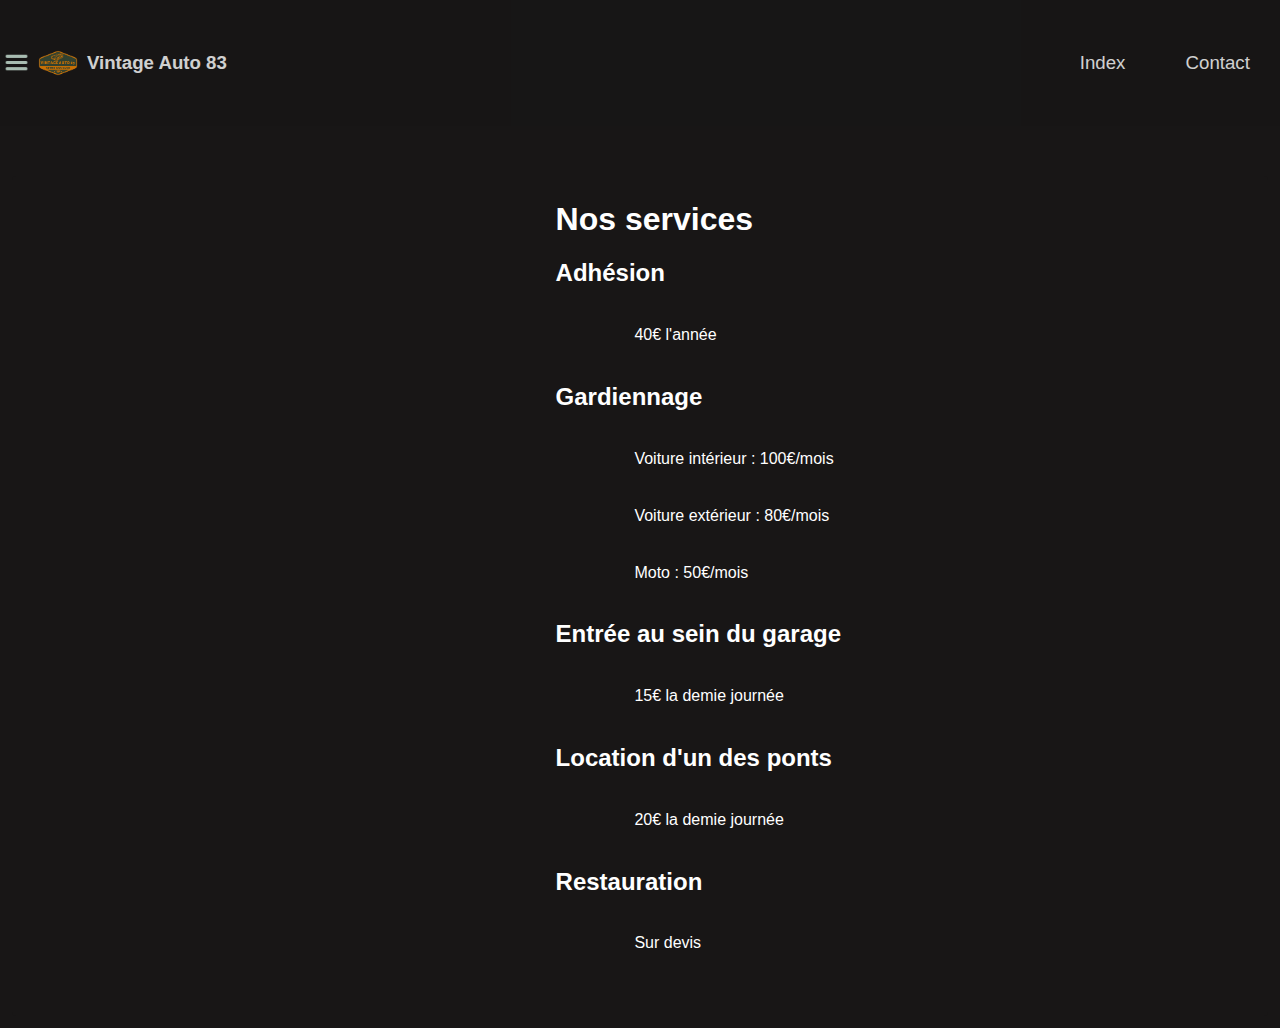
<file: tarifs.html>
<!DOCTYPE html>
<html lang="fr">

<head>
    <meta charset="UTF-8">
    <meta http-equiv="X-UA-Compatible" content="IE=edge">
    <meta name="viewport" content="width=device-width, initial-scale=1.0">
    <title>Vintage Auto 83 - Tarifs</title>
    <link rel="stylesheet" href="main.css">
</head>

<body class="dark-theme">
    <div class="toper">
        <div class="lefter">
            <div class="menu">
                <div class="cross">
                    <img src="croix.png" alt="croix" class="croix";>
                </div>
                <ul>
                    <li><a href="gallery.html">Nos machines</a></li>
                    <li><a href="tarifs.html">Tarifs</a></li>
                    <li><a href="#Contact">Contact</a></li>
                </ul>
            </div>
            <img src="Menu_burger.png" alt="menu" class="burger";>
            <img src="Vintage_Auto_83_Logo.png" alt="logo" class="logo";>
            <div class="toper-h1">
                Vintage Auto 83
            </div>
        </div>
        <div class="righter">
            <a href="index.html" class="toper-h2">
                Index
            </a>
            <a href="index.html#Contact" class="toper-h2">
                Contact
            </a>
        </div>   
    </div>
    <div class="scrole">
        <div class="container">
            <div class="card">
                <div class="card-content" style="flex-direction: column; padding-left: 43%;">
                    <h1>
                        Nos services
                    </h1>
                    <div>
                        <h2>
                            Adhésion
                        </h2>
                        <ul>
                            <li>40€ l'année</li>
                        <ul>
                    </div>
                    <div>
                        <h2>
                            Gardiennage
                        </h2>
                        <ul>
                            <li>Voiture intérieur : 100€/mois</li>
                            <li>Voiture extérieur : 80€/mois</li>
                            <li>Moto : 50€/mois</li>
                        </ul>
                    </div>
                    <div>
                        <h2>
                            Entrée au sein du garage
                        </h2>
                        <ul>
                            <li>15€ la demie journée</li>
                        </ul>
                    </div>
                    <div>
                        <h2>
                            Location d'un des ponts
                        </h2>
                        <ul>
                            <li>20€ la demie journée</li>
                        </ul>
                    </div>
                    <div>
                        <h2>
                            Restauration
                        </h2>
                        <ul>
                            <li>Sur devis</li>
                        </ul>
                    </div>
                </div>
            </div>
        </div>
    </div>
    <script type="text/javascript" src="app.js"></script>
</body>
</file>
<file: main.css>
:root {
    --white: #FFFFFF;
    --black: #181616;
    --blackbody: #494949;
}

body {
    background: var(--black);
    color: var(--fontColor);
    font-family: Arial;
    margin: 0;
    cursor: default;
}

.righter {
    justify-content: right;
    display: flex;
    flex-direction: row;
    width: 18%;
}

.lefter {
    justify-content: left;
    display: flex;
    flex-direction: row;
    width: 18%;
}


.toper-h1{
    font-weight: 900;
    font-size: 14pt;
    margin: auto;
}

.toper-h2{
    color: var(--fontColor);
    text-decoration: none;
    font-weight: 100;
    font-size: 14pt;
    margin: auto;
}

.logo {
    width: 44.4px;
    margin: auto;
}

.burger {
    width: 25px;
    margin: auto;
    cursor: pointer;
}

.toper {
    position: fixed;
    top: 0;
    width: 100%;
    display: flex;
    flex-direction: row;
    margin: 0;
    justify-content: space-between;
    background-color: var(--bg);
    height: 14%;
    align-items: center;
    opacity: 80%;
}

.scrole {
    margin: 0;
    overflow-y: auto;
}

.container {
    margin: 12px;
}

.card{
    background-color: var(--bg);
    padding: 2%;
    border-radius: 4px;
    margin-top: 14%;
    margin-bottom: 0;
}

.card-content{
    display: flex;
    flex-direction: row;
    justify-content: space-around;
}

.card-righter{
    display: flex;
    flex-direction: column;
    justify-content: center;
    margin: 0 3% auto 3%;
    height: 100%;
    display: flex;
    flex-direction: column;
}

.card-lefter{
    display: flex;
    flex-direction: column;
    justify-content: center;
    margin: 0 3% auto 3%;
    height: 100%;
    display: flex;
    flex-direction: column;
}

h2{
    margin: 0px;
}

h3{
    color: #a5a5a5;
    margin: 0;
}

.contact{
    margin: 0px;
}

.voiture-one{
    width: 90%;
}

.voiture-two{
    width: 75%;
    margin-top: 3%;
}

.voiture-three{
    width: 48%;
}

.voiture-four{
    width: 90%;
}

.button {
    border: 0;
    line-height: 2.5;
    text-align: center;
    color: #fff;
    text-shadow: 1px 1px 1px #000;
    border-radius: 6px;
    background-color: rgb(227, 15, 15);
    background-image: linear-gradient(to top left, rgba(0, 0, 0, 0.2), rgba(0, 0, 0, 0.2) 30%, rgba(0, 0, 0, 0));
    box-shadow: inset 2px 2px 3px rgba(255, 255, 255, 0.6), inset -2px -2px 3px rgba(0, 0, 0, 0.6);
    width: 150%;
    cursor: pointer;
}

.button:hover {
    background-color: rgba(227, 15, 15, 0.757);
}

.button:active {
    box-shadow: inset -2px -2px 3px rgba(255, 255, 255, 0.6), inset 2px 2px 3px rgba(0, 0, 0, 0.6);
}

/* Thème sombre par défaut */
.dark-theme {
    --bg: var(--black);
    --fontColor: var(--white);
}

/* Theme clair */
.light-theme {
    --bg: var(--white);
    --fontColor: var(--black);
}

.bouton-menu {
    position: relative;
    display: inline-block;
    cursor: pointer;
    margin: auto;
}
  
.menu {
    display: none; /* cacher le menu par défaut */
    position: absolute;
    top: 100%;
    left: 0;
    z-index: 0;
    width: 30%;
    background-color: var(--bg);
    border-bottom-right-radius: 8px;
    height: 1000%;
    opacity: 80%;
}

ul{
    list-style-type: none;
}

li{
    margin: 6%;
}

.menu a{
    text-decoration: none;
    font-size: 24px;
    color: var(--fontColor);
}

.cross{
    text-align: right;
    text-align: top;
    margin-right: 20px;
    margin-bottom: 40px;
    font-size: 24px;
}

.bouton{
    font-size: 20px;
    color: var(--fontColor);
}

.croix{
    height: 24px;
    width: 24px;
    cursor: pointer;
}

h1{
    margin-top: 0;
}

.divGrid{
    display: grid;
    grid-template-columns: 50% 50%;
    grid-template-rows: 20% 70% 10%;
}

.divGrid2{
    display: grid;
    grid-template-columns: 50% 50%;
    grid-template-rows: 10% 80% 10%;
}

.titleRightGrid{
    grid-row-start: 1;
    grid-column-start: 2;
}

.titleLeftGrid{
    grid-row-start: 1;
    grid-column-start: 1;
}

.contentRightGrid{
    grid-row-start: 2;
    grid-column-start: 2;
}

.contentLeftGrid{
    grid-row-start: 2;
    grid-column-start: 1;
}

.imgRightGrid{
    grid-row-start: 1;
    grid-row-end: 3;
    grid-column-start: 2;
}

.imgLeftGrid{
    grid-row-start: 1;
    grid-row-end: 3;
    grid-column-start: 1;
}

.buttonRightGrid{
    grid-row-start: 3;
    grid-column-start: 2;
}

.buttonLeftGrid{
    grid-row-start: 3;
    grid-column-start: 1;
}

.flexGrid{
    display: flex;
    flex-direction: column;
    justify-content: center;
    align-items: center;
}

.flexGrid2{
    display: flex;
    flex-direction: column;
    justify-content: center;
    align-items: auto;
}

.subGrid{
    display: grid;
    grid-template-columns: 100%;
    grid-template-rows: 90% 10%;
}

.subGridContent2{
    grid-row-start: 2;
    grid-column-start: 1;
}

.subGridContent1{
    grid-row-start: 1;
    grid-column-start: 1;
}

.picture{
    width: 45%;
    margin: auto;
    padding: 1%;
}

.gallery{
    display: flex;
    flex-direction: row;
    flex-wrap: wrap;
}

.galleryTitle{
    display: flex;
    flex-direction: column;
}
</file>
